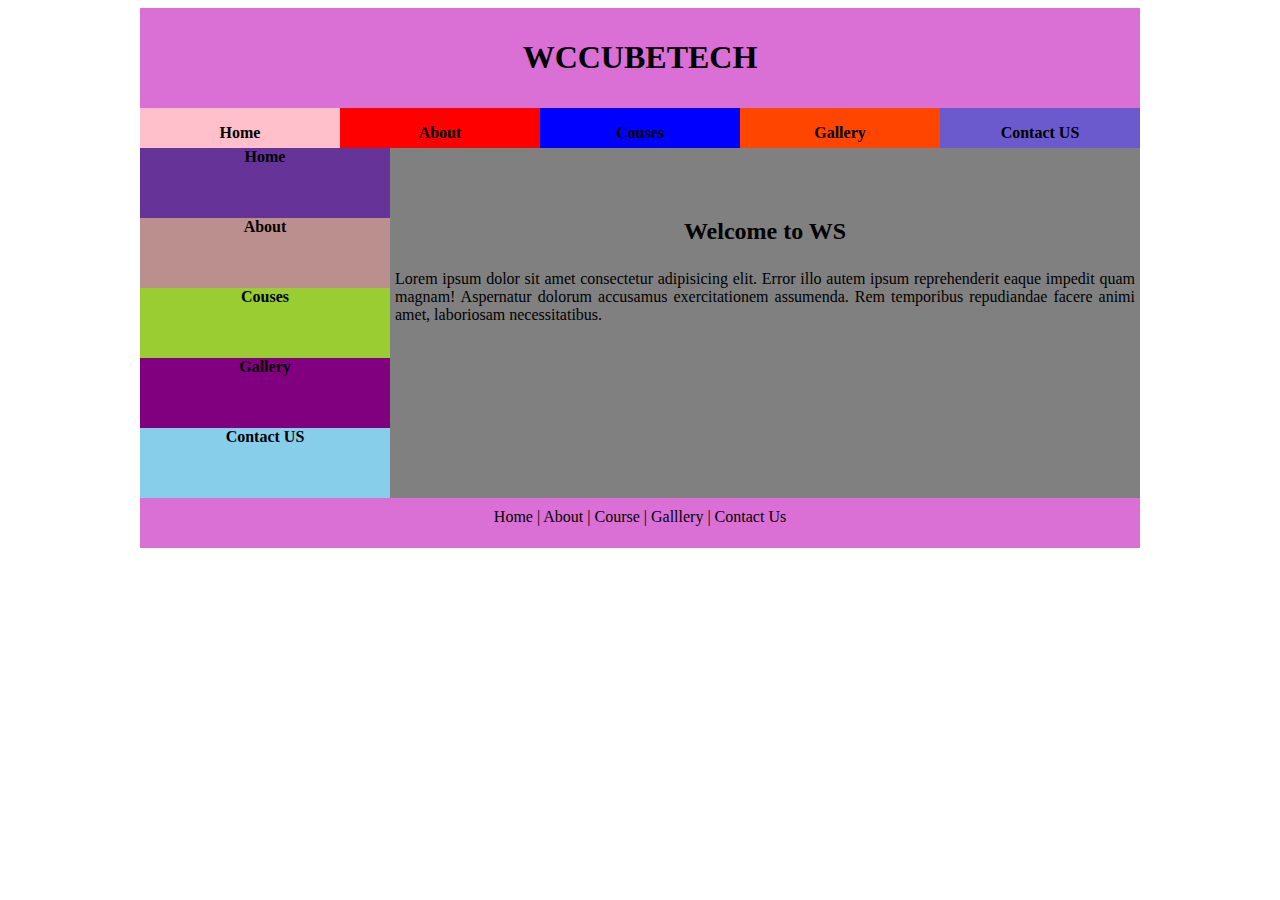
<file: About.html>
<!DOCTYPE html>
<html lang="en">
  <head>
    <meta charset="utf-8">
    <title>About Us</title>
    <link  rel="stylesheet" href="CSS/About.css">
  </head>
  <body>
    <div class="Main">
     <div class="r1">
        <center><h1>WCCUBETECH</h1></center>
     </div>
<div class="r2">
    <div class="r2c1"><a href="index.html">      <p>Home</p>        </a> </div>
    <div class="r2c2"><a href="About.html">  <p>About</p>       </a> </div>
    <div class="r2c3"><a href="Courses.html">    <p>Couses</p>      </a> </div>
    <div class="r2c4"><a href="Gallery.html">   <p>Gallery</p>     </a> </div>
    <div class="r2c5"><a href="Contact_Us.html"><p>Contact US</p>  </a> </div>
</div>

<div class="r3">

    <div class="r3c1">
         <div class="d1"><a href="index.html"><b>Home</b></a>            </div>
         <div class="d2"><a href="About.html"><b>About</b></a>       </div>
         <div class="d3"><a href="Courses.html"><b>Couses</b></a>        </div>
         <div class="d4"><a href="Gallery.html"><b>Gallery</b></a>       </div>
         <div class="d5"><a href="Contact_Us.html"><b>Contact US</b></a> </div>
         

    </div>
    <div class="r3c2">
       <h2>Welcome to WS</h2>
       <p style="text-align: justify;padding: 5px;">Lorem ipsum dolor sit amet consectetur adipisicing elit. Error illo autem ipsum reprehenderit eaque impedit quam magnam! Aspernatur dolorum accusamus exercitationem assumenda. Rem temporibus repudiandae facere animi amet, laboriosam necessitatibus.
       </p>
    </div>

</div>

<div class="r4">
    Home | About | Course | Galllery | Contact Us
</div>
    </div>
  </body>
</html>
</file>
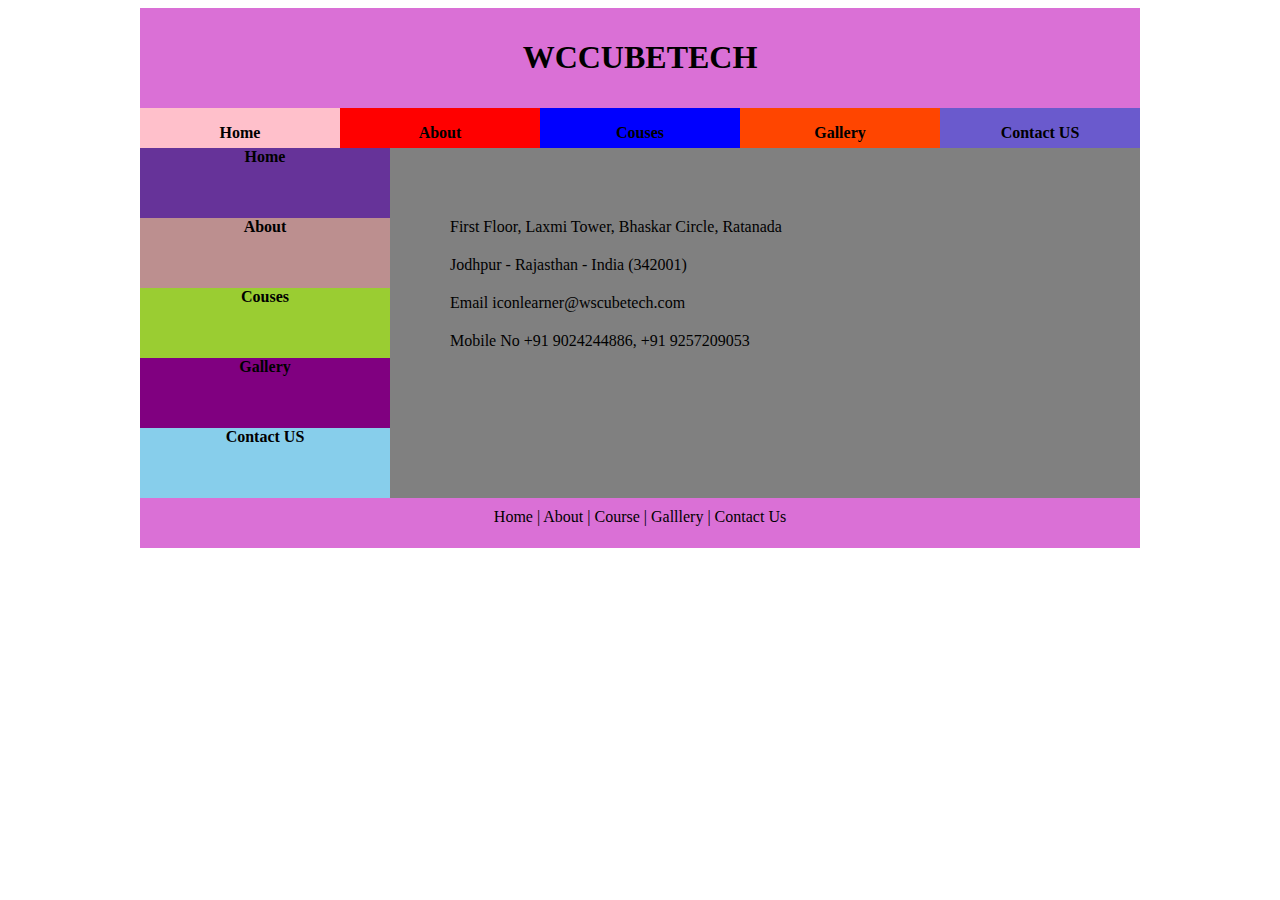
<file: Contact_Us.html>
<!DOCTYPE html>
<html lang="en">
  <head>
    <meta charset="utf-8">
    <title>Contact Us</title>
    <link rel="stylesheet" href="CSS/Contact.css">
  </head>
  <body>
    <div class="Main">

          <div class="r1">
        <center><h1>WCCUBETECH</h1></center>
     </div>
<div class="r2">
    <div class="r2c1"><a href="Home.html">      <p>Home</p>        </a> </div>
    <div class="r2c2"><a href="About.html">  <p>About</p>       </a> </div>
    <div class="r2c3"><a href="Courses.html">    <p>Couses</p>      </a> </div>
    <div class="r2c4"><a href="Gallery.html">   <p>Gallery</p>     </a> </div>
    <div class="r2c5"><a href="Contact_Us.html"><p>Contact US</p>  </a> </div>
</div>

<div class="r3">

    <div class="r3c1">
         <div class="d1"><a href="Home.html"><b>Home</b></a>            </div>
         <div class="d2"><a href="About.html"><b>About</b></a>       </div>
         <div class="d3"><a href="Courses.html"><b>Couses</b></a>        </div>
         <div class="d4"><a href="Gallery.html"><b>Gallery</b></a>       </div>
         <div class="d5"><a href="Contact_Us.html"><b>Contact US</b></a> </div>
         

    </div>
    <div class="r3c2">
      
    <ul>
        <li> First Floor, Laxmi Tower, Bhaskar Circle, Ratanada</li>
        <li> Jodhpur - Rajasthan - India (342001)</li>
        <li>Email iconlearner@wscubetech.com</li>
        <li>Mobile No +91 9024244886, +91 9257209053</li>
    </ul>
      
    </div>

</div>

<div class="r4">
    Home | About | Course | Galllery | Contact Us
</div>

    </div>
    
  </body>
</html>
</file>
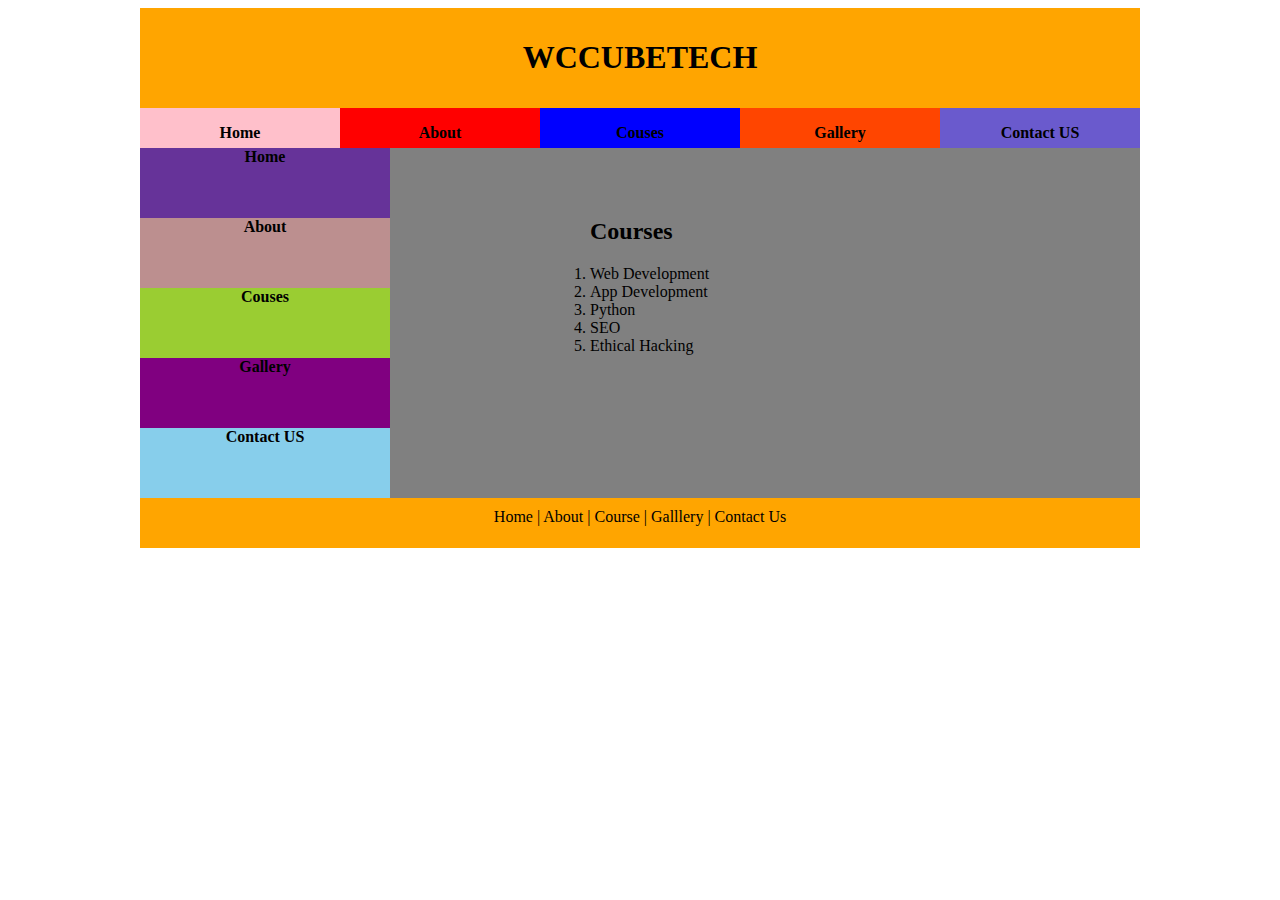
<file: Courses.html>
<!DOCTYPE html>
<html lang="en">
  <head>
    <meta charset="utf-8">
    <title>Course</title>
    <link rel="stylesheet" href="CSS/Course.css">
  </head>
  <body>
    <div class="Main">

     <div class="r1">
        <center><h1>WCCUBETECH</h1></center>
      </div>
      <div class="r2">
          <div class="r2c1"><a href="Home.html">      <p>Home</p>        </a> </div>
          <div class="r2c2"><a href="About.html">  <p>About</p>       </a> </div>
          <div class="r2c3"><a href="Courses.html">    <p>Couses</p>      </a> </div>
          <div class="r2c4"><a href="Gallery.html">   <p>Gallery</p>     </a> </div>
          <div class="r2c5"><a href="Contact_Us.html"><p>Contact US</p>  </a> </div>
      </div>

<div class="r3">

    <div class="r3c1">
         <div class="d1"><a href="Home.html"><b>Home</b></a>            </div>
         <div class="d2"><a href="About.html"><b>About</b></a>       </div>
         <div class="d3"><a href="Courses.html"><b>Couses</b></a>        </div>
         <div class="d4"><a href="Gallery.html"><b>Gallery</b></a>       </div>
         <div class="d5"><a href="Contact_Us.html"><b>Contact US</b></a> </div>
         

    </div>
    <div class="r3c2">
       <h2 style="text-align: justify;">Courses</h2>
       <ol type="1" style="text-align: justify;">
        <li> Web Development</li>
        <li> App Development</li>
        <li> Python</li>
        <li> SEO</li>
        <li> Ethical Hacking</li>
       </ol>
    </div>

</div>

<div class="r4">
    Home | About | Course | Galllery | Contact Us
</div>
      
     
    </div>
  </body>
</html>
</file>
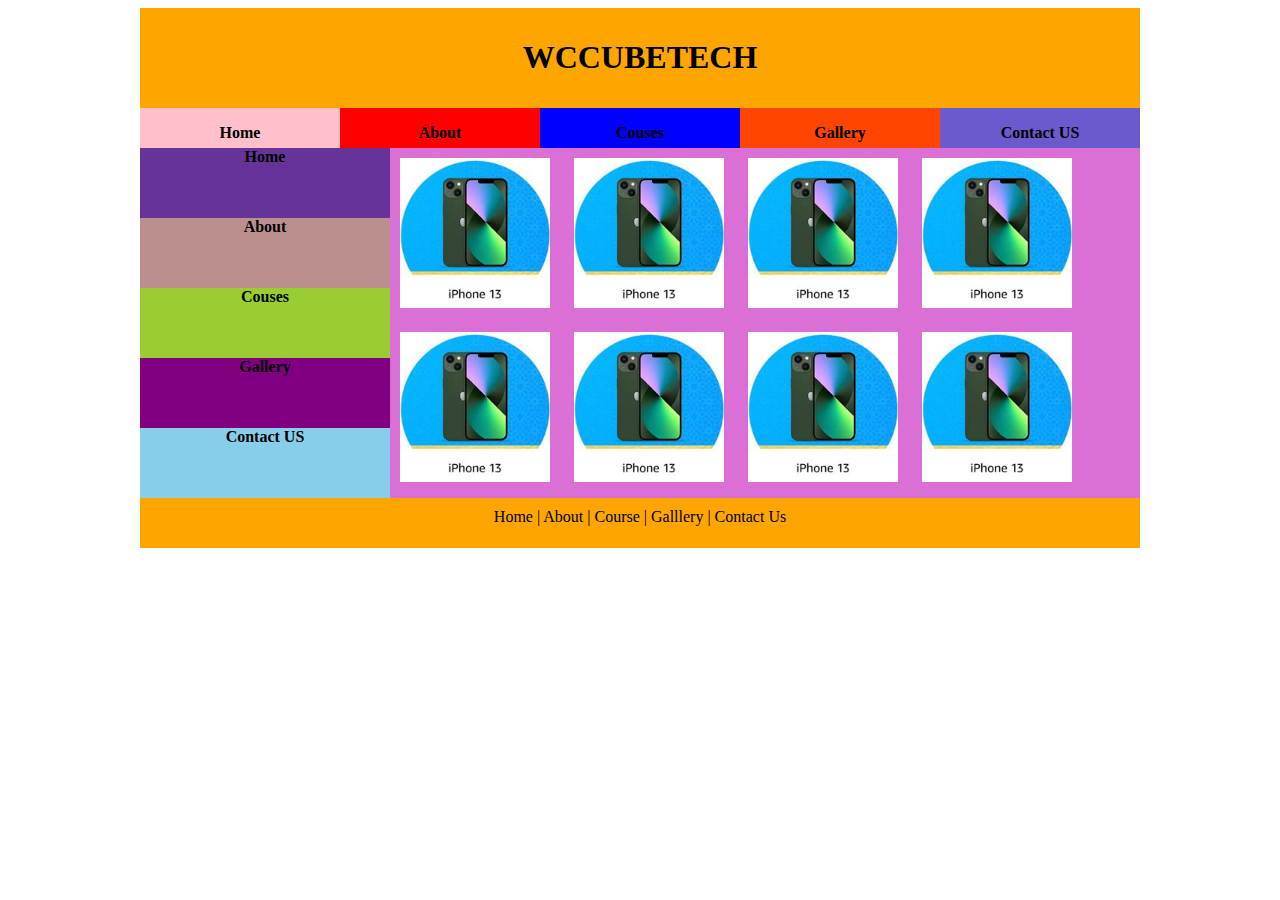
<file: Gallery.html>
<!DOCTYPE html>
<html lang="en">
  <head>
    <meta charset="utf-8">
    <title>Gallery</title>
    <link rel="stylesheet" href="CSS/Gallery.css">
  </head>
  <body>
    <div class="Main">

        <div class="r1">
        <center><h1>WCCUBETECH</h1></center>
      </div>
      <div class="r2">
          <div class="r2c1"><a href="Home.html">      <p>Home</p>        </a> </div>
          <div class="r2c2"><a href="About.html">  <p>About</p>       </a> </div>
          <div class="r2c3"><a href="Courses.html">    <p>Couses</p>      </a> </div>
          <div class="r2c4"><a href="Gallery.html">   <p>Gallery</p>     </a> </div>
          <div class="r2c5"><a href="Contact_Us.html"><p>Contact US</p>  </a> </div>
      </div>
<div class="r3">

    <div class="r3c1">
         <div class="d1"><a href="Home.html"><b>Home</b></a>         </div>
         <div class="d2"><a href="About.html"><b>About</b></a>       </div>
         <div class="d3"><a href="Courses.html"><b>Couses</b></a>        </div>
         <div class="d4"><a href="Gallery.html"><b>Gallery</b></a>       </div>
         <div class="d5"><a href="Contact_Us.html"><b>Contact US</b></a> </div>
         

    </div>
    <div class="r3c2">
      <img src="pic/p1.jpg">
      <img src="pic/p1.jpg">
      <img src="pic/p1.jpg">
      <img src="pic/p1.jpg">
      <img src="pic/p1.jpg">
      <img src="pic/p1.jpg">
      <img src="pic/p1.jpg">
      <img src="pic/p1.jpg">

    </div>
   

</div>

 <div class="r4">
         Home | About | Course | Galllery | Contact Us
    </div>
    </div>
  </body>
</html>
</file>
<file: CSS/About.css>
a{
    text-decoration: none;
    font-weight: bolder;
    color: black;
}
.Main{
    width:1000px;
    height:540px;
    margin: auto;
    background-color: orchid;
}
.r1{
    width: 1000px;
    height: 90px;
    background-color:orchid;
    padding-top:10px;
}
.r2{
    display: flex;
    flex-direction:row;
    width: 1000px;
    height: 40px;
    background-color: green;
    text-align: center;
}
.r2c1{
     width: 200px;
     height: 40px;
     background:pink;
}
.r2c2{
     width: 200px;
     height: 40px;
      background:red;
    }
.r2c3{
     width: 200px;
     height: 40px;
      background:blue;
}
.r2c4{
     width: 200px;
     height: 40px;
      background:orangered;
}
.r2c5{
     width: 200px;
     height: 40px;
      background:slateblue;
}

.r3{
width: 1000px;
height: 350px;
background-color:black;
display: flex;
}
.r3c1{
    display: flex;
    flex-direction: column;
    width:250px;
    height: 350px;
    background-color:yellow;
    text-align: center;
   
    
}
.d1{
    width:250px;
    height: 70px;
    background-color:rebeccapurple;
}
.d2{
    width:250px;
    height: 70px;
    background-color:rosybrown;
}
.d3{
    width:250px;
    height: 70px;
    background-color: yellowgreen;
}
.d4{
    width:250px;
    height: 70px;
    background-color: purple;
}
.d5{
    width:250px;
    height: 70px;
    background-color: skyblue;
}


.r3c2{
    width:750px;
    height:300px;
    background: gray;
    text-align: center;
    padding-top: 50px;
    
}
.r4{
    width: 1000px;
    height: 40px;
    padding-top: 10px;
    text-align: center;
}
</file>
<file: CSS/Contact.css>
a{
    text-decoration: none;
    font-weight: bolder;
    color: black;
}
.Main{
    width:1000px;
    height:540px;
    margin: auto;
    background-color: orchid;
}
.r1{
    width: 1000px;
    height: 90px;
    background-color:orchid;
    padding-top:10px;
}
.r2{
    display: flex;
    flex-direction:row;
    width: 1000px;
    height: 40px;
    background-color: green;
    text-align: center;
}
.r2c1{
     width: 200px;
     height: 40px;
     background:pink;
}
.r2c2{
     width: 200px;
     height: 40px;
      background:red;
    }
.r2c3{
     width: 200px;
     height: 40px;
      background:blue;
}
.r2c4{
     width: 200px;
     height: 40px;
      background:orangered;
}
.r2c5{
     width: 200px;
     height: 40px;
      background:slateblue;
}

.r3{
width: 1000px;
height: 350px;
background-color:black;
display: flex;
}
.r3c1{
    display: flex;
    flex-direction: column;
    width:250px;
    height: 350px;
    background-color:yellow;
    text-align: center;
   
    
}
.d1{
    width:250px;
    height: 70px;
    background-color:rebeccapurple;
}
.d2{
    width:250px;
    height: 70px;
    background-color:rosybrown;
}
.d3{
    width:250px;
    height: 70px;
    background-color: yellowgreen;
}
.d4{
    width:250px;
    height: 70px;
    background-color: purple;
}
.d5{
    width:250px;
    height: 70px;
    background-color: skyblue;
}


.r3c2{
    width:750px;
    height:300px;
    background: gray;
    text-align: center;
    padding-top: 50px;
    
}

.r3c2 li{
    text-decoration: none;
    text-align: justify;
    list-style: none;
    margin: 20px;
}

 
.r4{
    width: 1000px;
    height: 40px;
    padding-top: 10px;
    text-align: center;
}
</file>
<file: CSS/Course.css>
a{
    text-decoration: none;
    font-weight: bolder;
    color: black;
}
.Main{
    width:1000px;
    height:540px;
    margin: auto;
    
}
.r1{
    width: 1000px;
    height: 90px;
    background-color:orange;
    padding-top:10px;
}
.r2{
 display: flex;
    flex-direction:row;
    width: 1000px;
    height: 40px;
    background-color: green;
    text-align: center;
}
.r2c1{
     width: 200px;
     height: 40px;
     background:pink;
}
.r2c2{
     width: 200px;
     height: 40px;
      background:red;
    }
.r2c3{
     width: 200px;
     height: 40px;
      background:blue;
}
.r2c4{
     width: 200px;
     height: 40px;
      background:orangered;
}
.r2c5{
     width: 200px;
     height: 40px;
      background:slateblue;
}
.r3{
width: 1000px;
height: 350px;
background-color:black;
display: flex;
}
.r3c1{
    display: flex;
    flex-direction: column;
    width:250px;
    height: 350px;
    background-color:yellow;
    text-align: center;
   
    
}
.d1{
    width:250px;
    height: 70px;
    background-color:rebeccapurple;
}
.d2{
    width:250px;
    height: 70px;
    background-color:rosybrown;
}
.d3{
    width:250px;
    height: 70px;
    background-color: yellowgreen;
}
.d4{
    width:250px;
    height: 70px;
    background-color: purple;
}
.d5{
    width:250px;
    height: 70px;
    background-color: skyblue;
}


.r3c2{
    width:750px;
    height:300px;
    background: gray;
    text-align: center;
    padding-top: 50px;
    
}
h2{
    padding-left: 200px;
}
 ol{
      padding-left: 200px;
}
.r4{
    width: 1000px;
    height: 40px;
    padding-top: 10px;
    text-align: center;
    background-color: orange;
}
</file>
<file: CSS/Gallery.css>
a{
    text-decoration: none;
    font-weight: bolder;
    color: black;
}
.Main{
    width:1000px;
    height:540px;
    margin: auto;
    background-color: orchid;
}
.r1{
    width: 1000px;
    height: 90px;
    background-color:orange;
    padding-top:10px;
}
.r2{
 display: flex;
    flex-direction:row;
    width: 1000px;
    height: 40px;
    background-color: green;
    text-align: center;
}
.r2c1{
     width: 200px;
     height: 40px;
     background:pink;
}
.r2c2{
     width: 200px;
     height: 40px;
      background:red;
    }
.r2c3{
     width: 200px;
     height: 40px;
      background:blue;
}
.r2c4{
     width: 200px;
     height: 40px;
      background:orangered;
}
.r2c5{
     width: 200px;
     height: 40px;
      background:slateblue;
}
.r3{
    display: flex;
    flex-direction:row;
    width: 1000px;
    height:350px;
   
   
}
.r3c1{
    display: flex;
    flex-direction: column;
    width:250px;
    height:350px;
    background-color:yellow;
    text-align: center;
}
.d1{
    width:250px;
    height: 70px;
    background-color:rebeccapurple;
}
.d2{
    width:250px;
    height: 70px;
    background-color:rosybrown;
}
.d3{
    width:250px;
    height: 70px;
    background-color: yellowgreen;
}
.d4{
    width:250px;
    height: 70px;
    background-color: purple;
}
.d5{
    width:250px;
    height: 70px;
    background-color: skyblue;
}
.r3c2{
    width:750px;
    height:350px;
   
}
.r3c2 img{
    width: 150px;
    height: 150px;
    padding: 10px;
}

.r4{
    width: 1000px;
    height: 40px;
    padding-top: 10px;
    text-align: center;
    background-color:orange;
}
</file>
